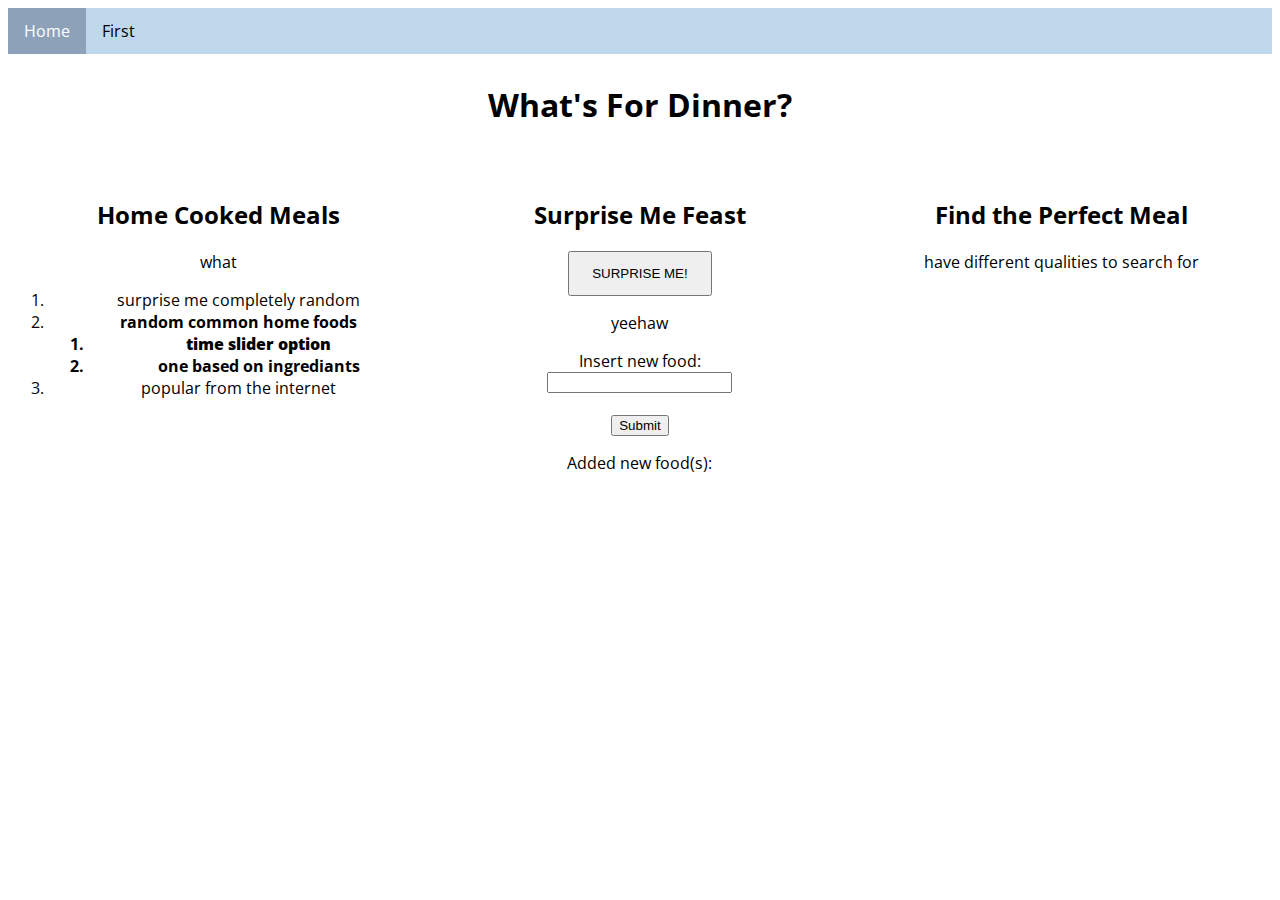
<file: index.html>
<html>

    <head>
        <meta charset="utf-8">
        <meta http-equiv="X-UA-Compatible" content="IE=edge">
        <title>First HTML Test</title>
        <meta name="description" content="An interactive getting started guide for Brackets.">
        <link rel="stylesheet" href="style.css">
        <link href="https://fonts.googleapis.com/css2?family=Open+Sans&display=swap" rel="stylesheet">
        <script src="test.js"></script>
    </head>

    <body>
      <div class="topnav" id="myTopnav">
        <ul>
          <li><a href="index.html" class="active">Home</a></li>
          <li><a href="page_one.html">First</a></li>
        </ul>
      </div>
      <header>
        <h1>What's For Dinner?</h1><br>
      </header>
        <div class="row">
          <div class="column">
            <h2>Home Cooked Meals</h2>
            <p>
              what
            </p>
            <p>
              <ol>
                <li>surprise me completely random</li>
                <li><strong>random common home foods
                  <ol>
                    <li><strong>time slider option</strong></li>
                    <li>one based on ingrediants</li>
                  </ol>
                </strong></li>
                <li>popular from the internet</li>
              </ol>
            </p>
          </div>
          <div class="column">
            <h2>Surprise Me Feast</h2>
            <button class="surprise" onclick="randFood()">
              <a href="page_one.html">SURPRISE ME!</a>
            </button>
            <p>yeehaw</p>
            <form>
              <label for="foodinput">Insert new food:</label><br>
              <input type"text" id="foodinput"><br><br>
              <input type="button" value="Submit" id="add" onclick="inputs()">
              <p>Added new food(s):</p>
              <ul id="list"></ul>
            </form>
          </div>

          <div class="column">
            <h2>Find the Perfect Meal</h2>
            <p>have different qualities to search for</p>
          </div>
        </div>

    </body>

</html>
</file>
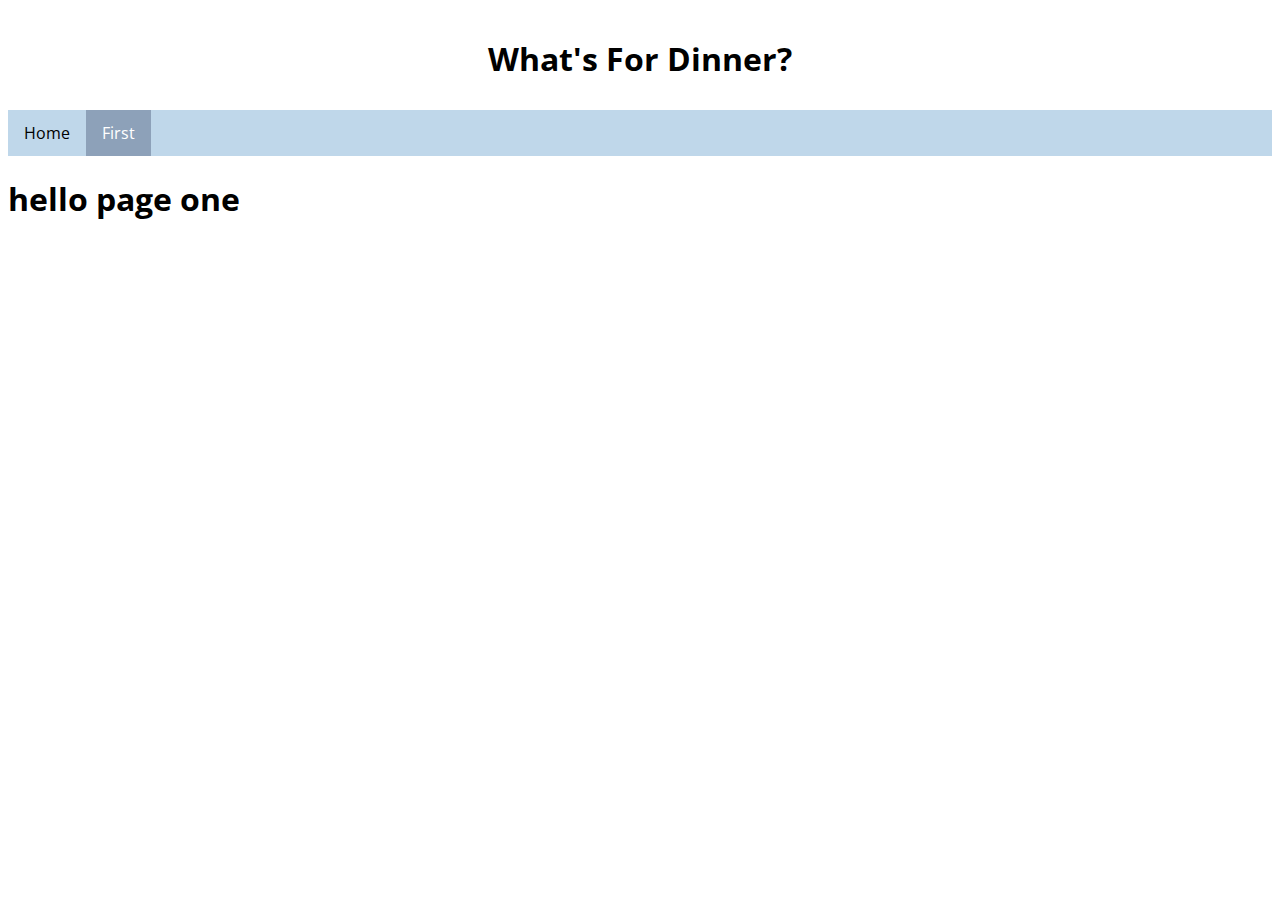
<file: page_one.html>
<html>
    <head>
        <meta charset="utf-8">
        <meta http-equiv="X-UA-Compatible" content="IE=edge">
        <title>First HTML Test</title>
        <meta name="description" content="An interactive getting started guide for Brackets.">
        <link rel="stylesheet" href="style.css">
        <link href="https://fonts.googleapis.com/css2?family=Open+Sans&display=swap" rel="stylesheet">
    </head>

    <header>
      <h1>What's For Dinner?</h1>
    </header>

    <div class="topnav" id="myTopnav">
        <ul>
            <li><a href="index.html">Home</a></li>
            <li><a href="page_one.html" class="active">First</a></li>
        </ul>
    </div>
    <body>
        <h1>hello page one</h1>
    </body>
</html>
</file>
<file: style.css>
body {
  font-family: 'Open Sans';
}
/*Top Navigation bar*/

.topnav {
  overflow: hidden;
}

.topnav ul {
    list-style-type: none;
    background: #bfd7ea;
    margin: 0;
    padding: 0;
    overflow: hidden;
    width: 100%
}

.topnav li a:hover {
  color: white;
}

.topnav li {
  float: left;
}

.active {
  color: white;
  background: #8da1b9;
}

/*3 column page structure and mobile*/

.column {
  float: left;
  text-align: center;
  width: 33.33%;
}

/* Clear floats after the columns */
.row:after {
  content: "";
  display: table;
  clear: both;
}

/* Responsive layout - makes the three columns stack on top of each other instead of next to each other on smaller screens (600px wide or less) */
@media screen and (max-width: 600px) {
  .column {
    width: 100%;
  }
}

/* Style the header */
header {
  color: black;
  padding: 8px;
  text-align: center;
}


a {
    display: block;
    color: black;
    text-align: center;
    text-decoration: none;
    padding: 12px 16px;
}

/*Ordered list*/

ol {
  counter-reset: item
}

.p li {
  display: block
}

.p li:before {
  content: counters(item, ".") " ";
  counter-increment: item;
}
</file>
